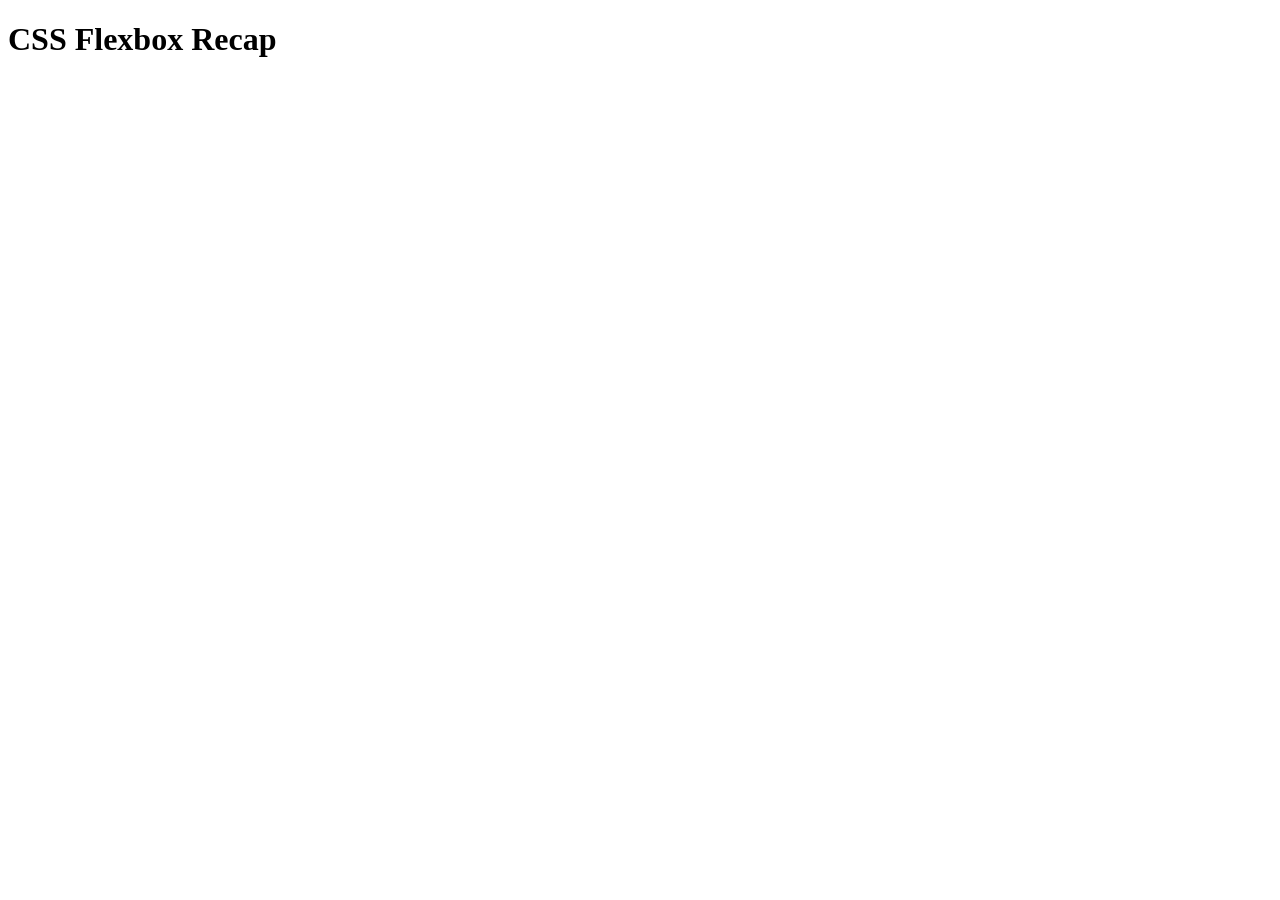
<file: index.html>
<!DOCTYPE html>
<html lang="en">
<head>
    <meta charset="UTF-8">
    <meta name="viewport" content="width=device-width, initial-scale=1.0">
    <title>CSS Flexbox Recap</title>
</head>
<body>
    <h1>CSS Flexbox Recap</h1>
</body>
</html>
</file>
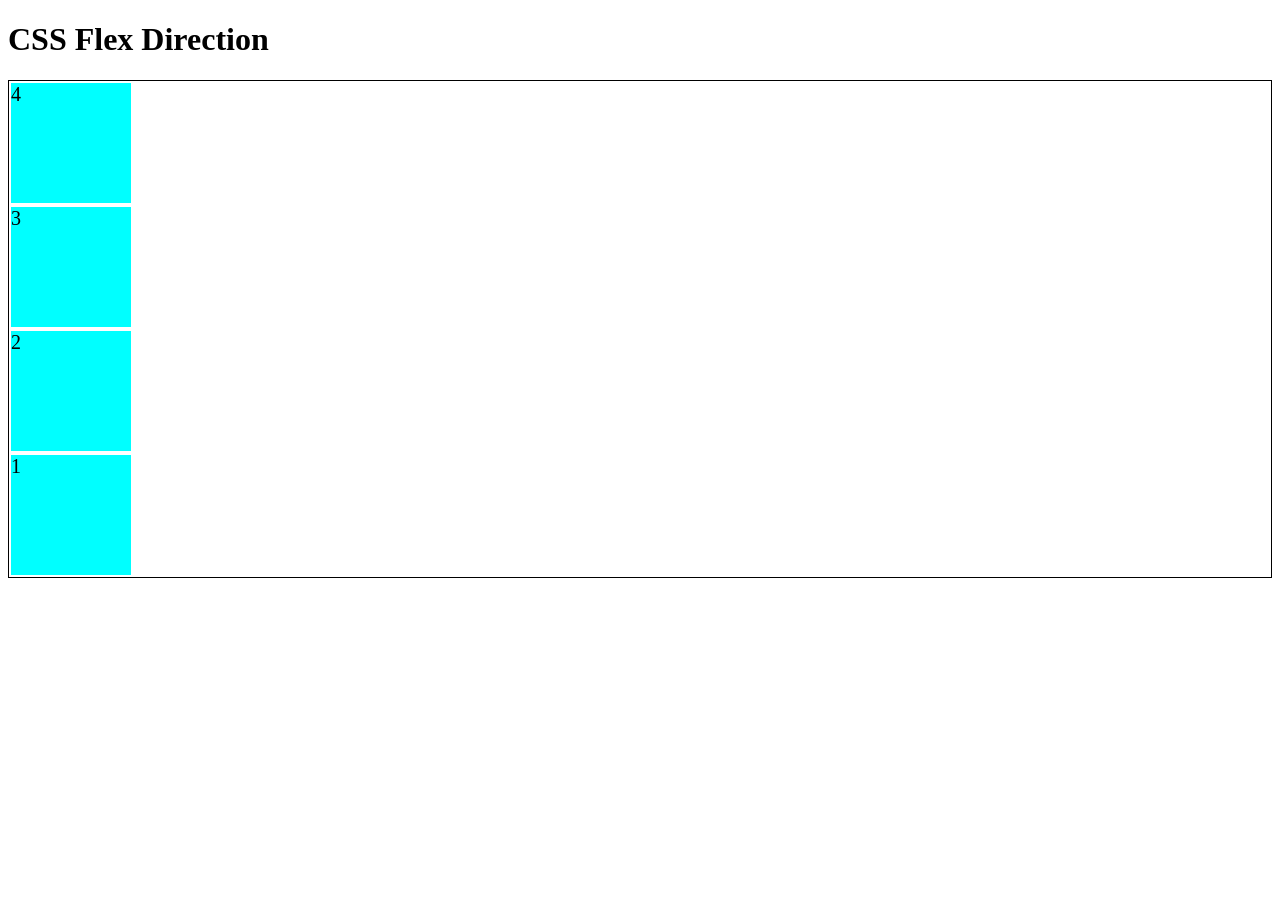
<file: learn/1.flex-direction/index.html>
<!DOCTYPE html>
<html lang="en">
<head>
    <meta charset="UTF-8">
    <meta name="viewport" content="width=device-width, initial-scale=1.0">
    <title>CSS Flex Direction</title>
    <link rel="stylesheet" href="style.css">
</head>
<body>
    <h1>CSS Flex Direction</h1>







  <div class="container">
    <div class="item item-1">1</div>
    <div class="item item-2">2</div>
    <div class="item item-3">3</div>
    <div class="item item-4">4</div>
  </div>
</body>
</html>
</file>
<file: learn/1.flex-direction/style.css>
*{
    box-sizing: border-box;
}

.container{
    border: 1px solid black;
    display: flex;
    flex-direction:column-reverse;
}

.item{
    width: 120px;
    height: 120px;
    margin: 2px;
    background-color: aqua;
    font-size: 20px;
}
</file>
